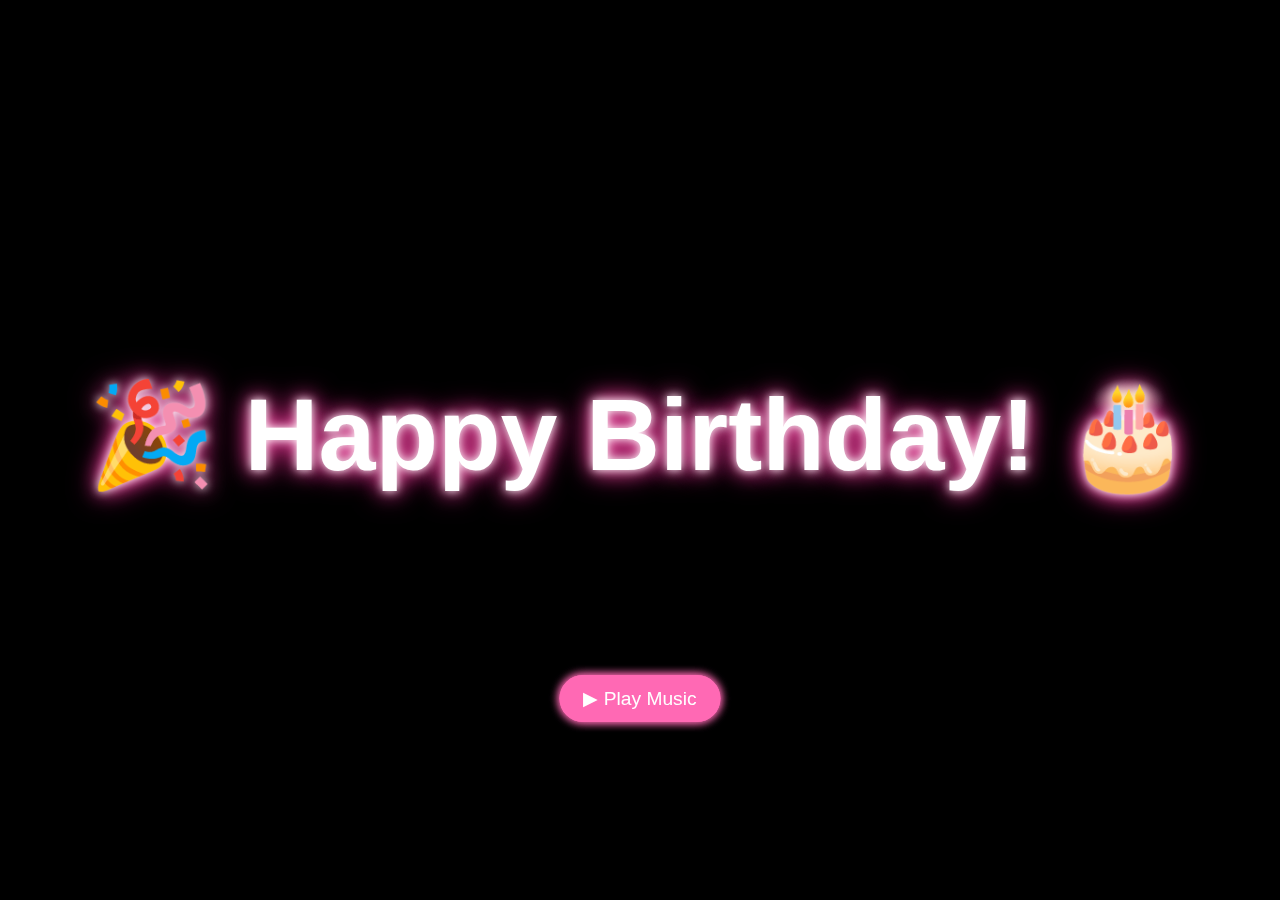
<file: index.html>
<!DOCTYPE html>
<html lang="en">
<head>
  <meta charset="UTF-8" />
  <meta name="viewport" content="width=device-width, initial-scale=1.0"/>
  <title>Happy Birthday</title>
  <link rel="stylesheet" href="style.css" />
</head>
<body>
  <canvas id="fireworks"></canvas>

  <div class="container">
    <h1 class="birthday-text">🎉 Happy Birthday! 🎂</h1>
    <button id="playButton">▶ Play Music</button>
  </div>

 <button id="playButton">▶ Play Music</button>

<audio id="birthdaySong" preload="auto">
  <source src="happy-birthday.mp3" type="audio/mpeg" />
  Your browser does not support the audio element.
</audio>


  <script src="script.js"></script>
</body>
</html>
</file>
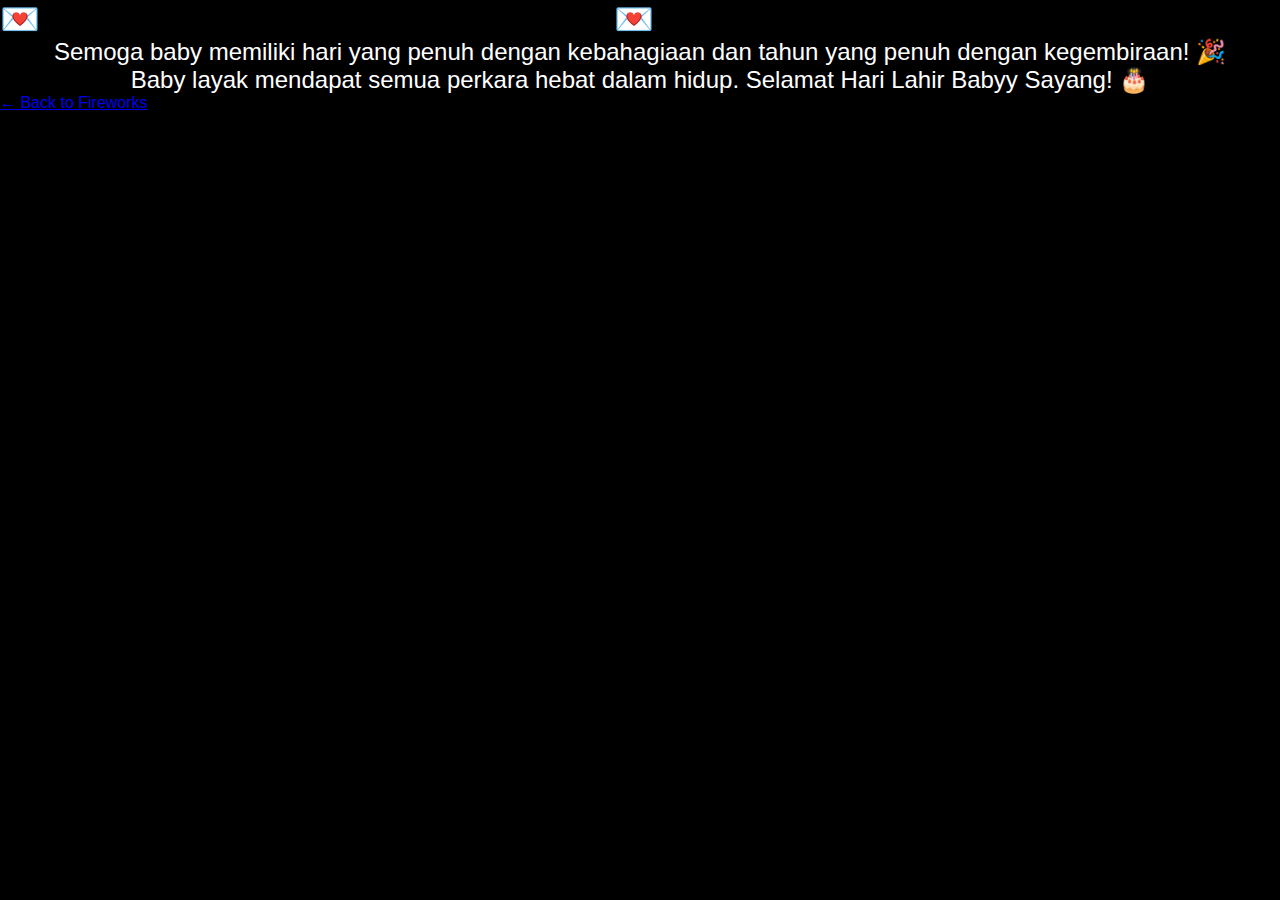
<file: message.html>
<!DOCTYPE html>
<html lang="en">
<head>
  <meta charset="UTF-8">
  <title>Birthday Message</title>
  <link rel="stylesheet" href="style.css">
</head>
<body>
  <h1 class="Happy_Birthday">💌 A Special Message For Baby Sayang 💌</h1>
  <p style="text-align:center; color:white; font-size:24px;">
    Semoga baby memiliki hari yang penuh dengan kebahagiaan dan tahun yang penuh dengan kegembiraan! 🎉<br>Baby layak mendapat semua perkara hebat dalam hidup. Selamat Hari Lahir Babyy Sayang! 🎂
  </p>
  <a href="index.html" class="page-link">← Back to Fireworks</a>
</body>
</html>
</file>
<file: style.css>
/* General Reset */
* {
  margin: 0;
  padding: 0;
  box-sizing: border-box;
}

body, html {
  height: 100%;
  width: 100%;
  overflow: hidden;
  background: black;
  font-family: 'Verdana', sans-serif;
}

/* Canvas for fireworks */
canvas {
  position: absolute;
  top: 0;
  left: 0;
  z-index: 0;
}

/* Centered Container */
.container {
  position: relative;
  z-index: 1;
  height: 100vh;
  display: flex;
  flex-direction: column;
  justify-content: center;
  align-items: center;
  text-align: center;
  padding: 20px;
}

/* Birthday Text Styling */
.birthday-text {
  font-size: 8vw;
  color: white;
  text-shadow: 0 0 10px #fff, 0 0 20px #ff69b4, 0 0 30px #ff1493;
  animation: glow 1.5s ease-in-out infinite alternate;
  margin-bottom: 30px;
}

/* Glowing Animation */
@keyframes glow {
  from {
    text-shadow: 0 0 10px #ff69b4;
  }
  to {
    text-shadow: 0 0 20px #fff, 0 0 30px #ff1493;
  }
}

/* Play Button Styling */
#playButton {
  position: absolute;
  top: 75%;
  left: 50%;
  transform: translateX(-50%);
  padding: 12px 24px;
  font-size: 1.2rem;
  background-color: #ff69b4;
  color: white;
  border: none;
  border-radius: 30px;
  cursor: pointer;
  z-index: 10;
  box-shadow: 0 0 10px #ff69b4;
  transition: background-color 0.3s;
}

#playButton:hover {
  background-color: #ff1493;
}
</file>
